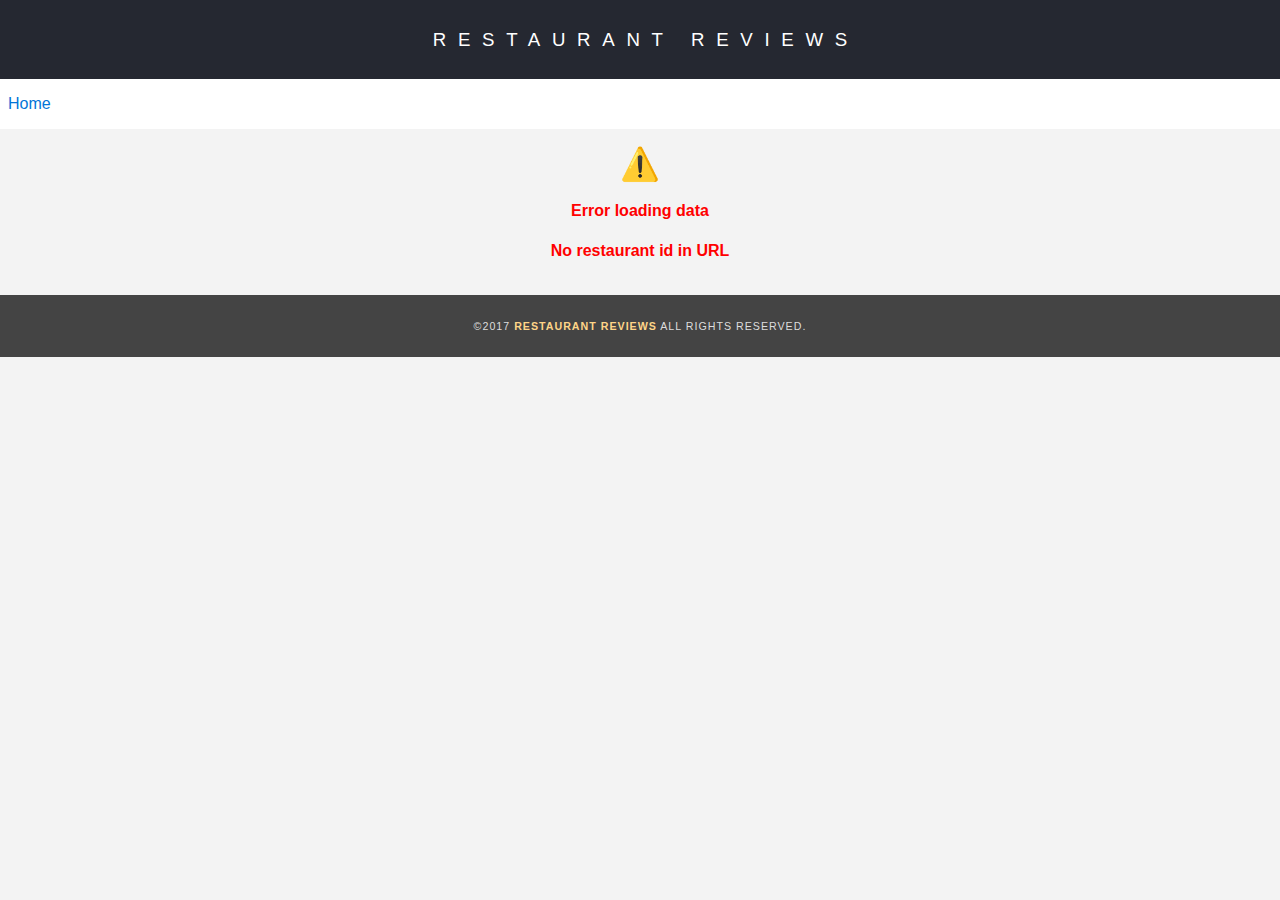
<file: restaurant.html>
<!DOCTYPE html>
<html lang="en">

<head>
  <meta charset="utf-8">
  <meta name="viewport" content="width=device-width, initial-scale=1">
  <meta name="theme-color" content="#000">
  <link rel="manifest" href="/manifest.json">
  <link rel="stylesheet" href="css/styles.css" type="text/css">
  <title>Restaurant Info</title>
</head>

<body class="restaurant-details">
  <header>
    <a aria-label="home" href="/">Restaurant Reviews</a>
  </header>

  <nav>
    <ul id="breadcrumb" >
      <li><a href="/">Home</a></li>
    </ul>
  </nav>
  <div hidden id="error" class="error"><p>Error loading data</p></div>
  <main>
    <div class="info">
      <div class="map"><div id="map" role="application" aria-label="Google Maps showing restaurant locations"></div></div>
      <div class="title"><h1 class="restaurant-name"></h1></div>
      <div class="image-hours">
        <div class="image">
          <div class="x x4-3"><img id="restaurant-img" /></div>
          <p aria-label="cuisine type" id="restaurant-cuisine"></p>
        </div>
        <div class="hours">
          <button class="favorite"></button>
          <p aria-label="address" id="restaurant-address"></p>
          <table aria-label="hours" id="restaurant-hours"></table>
        </div>
      </div>

    </div>

    <button class="write-review">✎ Write a Review</button>
    <section id="reviews-container">
      <ul id="reviews-list"></ul>
    </section>

  </main>

  <footer id="footer">
    ©2017 <a href="/"><strong>Restaurant Reviews</strong></a> All Rights Reserved.
  </footer>

  <div class="modal add-review-modal" aria-hidden="true">
    <div class="modal-content">
      <button tabindex="-1" type="button" class="modal-close"></button>
      <h2>Add Your Review</h2>
      <div class="view">
        <div class="success" tabindex="-1">
          <div>
            <p>
              Your review was added.  See how it looks!
            </p>
            <p>
              <button class="primary success-done" tabindex="0">Awesome</button>
            </p>
          </div>
        </div>

        <div class="form">
          <form>
            <input type="hidden" name="rating" value="0" />
            <div class="review-rating clearfix" arial-label="Rating">
              <i tabindex="0" aria-role="button" aria-label="One Star"></i>
              <i tabindex="0" aria-role="button" aria-label="Two Stars"></i>
              <i tabindex="0" aria-role="button" aria-label="Three Stars"></i>
              <i tabindex="0" aria-role="button" aria-label="Four Stars"></i>
              <i tabindex="0" aria-role="button" aria-label="Five Stars"></i>
            </div>
            <label for="form-name">Your First Name</label>
            <input id="form-name" type="text" name="name">
            <label for="form-comments">Comments</label>
            <textarea id="form-comments" tabindex="0" placeholder="Describe your experience..." name="comments" rows="5"></textarea>
            <div class="error">Nope!</div>
            <div class="buttons">
              <button tabindex="0" class="cancel" type="button">Cancel</button>
              <button tabindex="0" type="submit" class="primary">Submit</button>
            </div>
          </form>
        </div>
      </div>
    </div>
  </div>

  <script src="js/global.js"></script>
  <script src="js/lib/idb.js"></script>
  <script src="js/dbhelper.js"></script>
  <script src="js/restaurant_info.js"></script>
  <script async defer onerror="_googleMapError()" src="https://maps.googleapis.com/maps/api/js?key=AIzaSyCfLwHF5bdR9Es0vfnO1SPW_KjP95d4YV0&libraries=places&callback=_googleMapInit"></script>
</body>

</html>
</file>
<file: css/styles.css>
@charset "utf-8";
/* CSS Document */

body {
  background-color: #f3f3f3;
	margin: 0;
	position:relative;
  font-family: Arial, Helvetica, sans-serif;
  font-size: 16px;
}
td,th,p{
  font-size: 0.833rem;
  color: #333;
  line-height: 1.5;
}
ul, li {
	color: #333;
}
a {
	color: orange;
	text-decoration: none;
}
a:hover, a:focus {
	color: #3397db;
	text-decoration: none;
}
a img{
	border: none 0px #fff;
}
img {
  width: 100%;
}
h1, h2, h3, h4, h5, h6 {
  margin: 0 0 20px;
}
h1 {
  color: #a95b00;
  background: #fff;
  font-size: 1.5rem;
  font-weight: 200;
  letter-spacing: 0;
  padding: 1.5em 0.5rem;
  margin: 0;
  text-transform: uppercase;
  line-height: 1.25em;
}
article, aside, canvas, details, figcaption, figure, footer, header, hgroup, menu, nav, section {
	display: block;
}

header {
  background-color: #252831;
  text-align: center;
}
header a {
  color: #fff;
  font-size: 1.167rem;
  line-height: 1.25em;
  font-weight: 200;
  letter-spacing: 0.625em;
  text-transform: uppercase;
  display: inline-block;
  margin: 0 auto;

  /* acocmmodate letter spacing padding on left */
  padding: 1.5em 0 1.5em 0.625em;
}

main {
  min-height: 100%;
  overflow: hidden;
}
nav {
  background: #fff;
}

main,
#breadcrumb {
  max-width: 100rem;
  margin: 0 auto;
}

#footer {
  background-color: #444;
  color: #ddd;
  font-size: 0.667rem;
  letter-spacing: 1px;
  padding: 25px;
  text-align: center;
  text-transform: uppercase;
}
#footer a {
  color: #ffd588;
}

.error {
  padding: 1rem;
  text-align: center;
}
.error:before {
  content: '⚠️';
  font-size: 2rem;
}
.error, .error * {
  color: #f00;
  font-weight: bold;
  font-size: 1rem;
}

.clearfix:after {
  content: "";
  display: table;
  clear: both;
}

/* ================= Fixed Aspect Ratio Divs (i.e. For Images) ====================
   - prevents page jumping when slow images load
   - set padding-bottom to height/width
*/
.x {
  position: relative;
}
.x:before {
  display: block;
  content: "";
}
.x > * {
  position: absolute;
  top: 0;
  left: 0;
  width: 100%;
  height: 100%;
}

.x4-3:before {
  padding-top: calc(3/4*100%);
}


/* ====================== Modal ====================== */
.modal {
  position: fixed;
  top: 0;
  right: 0;
  bottom: 0;
  left: 0;
  background: rgba(0,0,0, 0.8);

  will-change: opacity;
  opacity: 0;
  transition: opacity .25s ease;
  pointer-events: none;
}
body.modal-active .modal {
  opacity: 1;
  pointer-events: all;
}
body.modal-active {
  /* prevent background scrolling */
  overflow: hidden;
}
.modal-content {
  background: #fff;
  padding: 1rem;
  position: relative;
  text-align: left;
  overflow: hidden;
  min-width: 300px;
  height: 100%;
}
.modal-close {
  position: absolute;
  right: 0;
  top: 0;
  /*right: .25rem;*/
  background: none;
  display: block;
  height: 3.5rem;
  width: 3.5rem;
  font-size: 1.5rem;
  border: none;
  color: #aaa;
  cursor: pointer;
}
.modal-close:before {
  content: '✕';
}
.modal-close:hover {
  color: #000;
}
.modal h2 {
  margin: 0 0 1em;
  padding: 0;
  font-weight: normal;
  font-size: 1.5rem;
  line-height: 1em;
}

.favorite {
  display: inline-block;
  padding: .5rem;
  margin: 0;
  border: 0;
  background: none;
  cursor: pointer;
}
.favorite:before {
  display: block;
  width: 2rem;
  height: 2rem;
  content: url('data:image/svg+xml;utf8,<svg role="img" xmlns="http://www.w3.org/2000/svg" viewBox="0 0 512 512"><path fill="%23ccc" d="M458.4 64.3C400.6 15.7 311.3 23 256 79.3 200.7 23 111.4 15.6 53.6 64.3-21.6 127.6-10.6 230.8 43 285.5l175.4 178.7c10 10.2 23.4 15.9 37.6 15.9 14.3 0 27.6-5.6 37.6-15.8L469 285.6c53.5-54.7 64.7-157.9-10.6-221.3zm-23.6 187.5L259.4 430.5c-2.4 2.4-4.4 2.4-6.8 0L77.2 251.8c-36.5-37.2-43.9-107.6 7.3-150.7 38.9-32.7 98.9-27.8 136.5 10.5l35 35.7 35-35.7c37.8-38.5 97.8-43.2 136.5-10.6 51.1 43.1 43.5 113.9 7.3 150.8z"></path></svg>');
}
.favorite.is-favorite:before {
  content: url('data:image/svg+xml;utf8,<svg role="img" xmlns="http://www.w3.org/2000/svg" viewBox="0 0 512 512"><path fill="%23f00" d="M462.3 62.6C407.5 15.9 326 24.3 275.7 76.2L256 96.5l-19.7-20.3C186.1 24.3 104.5 15.9 49.7 62.6c-62.8 53.6-66.1 149.8-9.9 207.9l193.5 199.8c12.5 12.9 32.8 12.9 45.3 0l193.5-199.8c56.3-58.1 53-154.3-9.8-207.9z"></path></svg>');
}

/* ====================== Reviews Modal ====================== */
.add-review-modal .view {
  position: relative;
}
.add-review-modal .success {
  position: relative;
  position: absolute;
  background: #fff;

  align-items:  center;
  text-align: center;
  justify-content: center;

  top: 0;
  left: 0;
  width: 100%;
  height: 100%;

  display: none;
}
.add-review-modal .success.active {
  display: flex;
}
.add-review-modal .success p {
  font-size: 1rem;
}
.add-review-modal label {
  color: #333;
  font-weight: bold;
  margin: 1em 0 .5em;
  display: block;
}
.add-review-modal .error {
  font-size: 1rem;
  text-align: left;
  line-height: 1em;
  margin: 0 0 .5em;
  padding: .2em 0;
  font-weight: normal;
  opacity: 0;
}
.add-review-modal .error.active {
  transition: opacity .25s ease-in;
  opacity: 1;
}
.add-review-modal .error:before {
  content: none;
}
.add-review-modal .review-rating {
  margin: 0 0 1rem;
  font-size: 2rem;
}
.add-review-modal, input[type=text],
.add-review-modal textarea {
  width: 100%;
  box-sizing: border-box;
  padding: .5em;
  font-size: 1rem;
  border: 2px solid #ccc;
}
.add-review-modal .buttons {
  text-align: right;
}
.add-review-modal .view button {
  border: none;
  cursor: pointer;
  background: #eaeaea;
  font-size: 1rem;
  padding: .5em 1em;
  margin-left: .5em;
}
.add-review-modal button.primary {
  background: #3f88ff;
  color: white;
}
.add-review-modal .review-rating i {
  padding: .25rem;
  cursor: pointer;
}
.add-review-modal .review-rating i:before {
  color: #e0e0e0;
}
.add-review-modal .review-rating i.active:before {
  color: #f18200;
}



/* ====================== Navigation ====================== */
#breadcrumb {
    padding: 0 .5rem;
    list-style: none;
    font-size: 1rem;
    margin: 0 auto;
}

/* Display list items side by side */
#breadcrumb li {
    display: inline;
    font-size: 1em;
}

/* Add a slash symbol (/) before/behind each list item */
#breadcrumb li+li:before {
    padding: 8px;
    color: black;
    content: "/\00a0";
}

/* Add a color to all links inside the list */
#breadcrumb a {
    display: inline-block;
    padding: 1em 0;
    color: #0275d8;
    text-decoration: none;
}

/* Add a color on mouse-over */
#breadcrumb a:hover {
    color: #01447e;
    text-decoration: underline;
}
/* ====================== Map ====================== */
#map {
  height: 250px;
  width: 100%;
  background-color: #ccc;
}
#map.init-error {
  display: flex;
  align-items:  center;
  text-align: center;
  justify-content: center;
}
#map.init-error:after {
  display: block;
  font-size: .8rem;
  color: #a00;
  content: '⚠️ Map failed to initialize';
}
/* ====================== Restaurant Filtering ====================== */
.filter-options {
  width: 100%;
  background-color: #3397DB;
  align-items: center;
  padding: 1em 0;
}
.filter-options h2 {
  color: #000;
  font-size: 1rem;
  font-weight: normal;
  line-height: 1;
  margin: 0 20px;
}
.filter-options select {
  background-color: #fff;
  border: 1px solid #fff;
  font-size: 0.917rem;
  height: 2.5rem;
  letter-spacing: 0;
  margin: 1rem 0rem .5rem 1rem;
  padding: 0 1rem;
  width: 180px;
  box-sizing: border-box;
}

/* ====================== Restaurant Listing ====================== */
#restaurants-list {
  list-style: outside none none;
  margin: 0;
  padding: 0;
  text-align: center;
}
#restaurants-list li {
  background-color: #fff;
  margin: 0;
  text-align: left;
  overflow: hidden;
}
#restaurants-list .restaurant-photo {
  font-size: 0;
}
#restaurants-list .restaurant-info {
  padding: 0 1em 4rem;
}
#restaurants-list .restaurant-info .favorite {
  float: right;
  margin-top: 0.5em;
  margin-right: -0.5rem;
}

#restaurants-list .restaurant-img {
  background-color: #ccc;
  display: inline-block;
  margin: 0;
  padding: 0;
}
#restaurants-list li h2 {
  color: #884900;
  font-size: 1.167rem;
  font-weight: 200;
  letter-spacing: 0;
  line-height: 1.3;
  margin-top: 1em;
  margin-bottom: 0;
  text-transform: uppercase;
}
#restaurants-list p {
  font-size: 0.917rem;
  line-height: 1.25em;
  margin: .5em 0;
}
#restaurants-list li a {
  background-color: orange;
  color: #000;
  display: inline-block;
  font-size: 0.833rem;
  margin-top: 1em;
  padding: 8px 20px 10px;
  text-align: center;
  text-decoration: none;
  text-transform: uppercase;
}

/* ====================== Restaurant Details ====================== */
.restaurant-details .image {
  position: relative;
  font-size: 0;
}
.restaurant-details .hours {
  padding: 1rem;
  background: #fff;
}
.restaurant-details .favorite {
  margin-left: -0.5rem;
  opacity: 0; /* hide until JS enables */
}
.restaurant-details .hours td span {
  white-space: nowrap;
}
#restaurant-address {
  font-size: 1rem;
  margin: 10px 0px;
}
#restaurant-cuisine {
  background-color: rgba(50,50,50, 0.85);
  color: #fff;
  font-size: 1rem;
  font-weight: 300;
  letter-spacing: 10px;
  box-sizing: border-box;
  margin: 0;
  padding: 1em;
  text-align: center;
  text-transform: uppercase;
  position: absolute;
  left: 0;
  bottom: 0;
  width: 100%;
}

button.write-review {
  margin: 2rem 1rem 0;
  display: inline-block;
  border: 0;
  color: #000;
  font-size: 1rem;
  padding: 1em;
  background-color: orange;
}


.review {
  background: #fff;
  margin: 2rem 1rem;
  box-shadow: 0 0 5px 0 #ccc;
  border-radius: 20px 0 20px 0;
  overflow: hidden;
  flex: 1;
}
.no-reviews {
  padding: 2rem;
  margin: 2rem 1rem;
  font-size: 1rem;
  background: #fff;
  box-shadow: 0 0 5px 0 #ccc;
}
.review > div {
  padding: 1rem;
}
.review-heading {
  color: #fff;
  background: #333;
  font-size: 1.2rem;
  letter-spacing: 2px;
}
.review-date {
  float: right;
  font-weight: normal;
  font-size: .6em;
  color: #ccc;
  line-height: 1.2rem;
  display: inline-block;
}
.review-body p {
  margin-bottom: 0;
}
.review-rating i {
  padding: 0;
  border: 0;
  margin: 0;
  font-style: normal;
  float: left;
  width: 1em;
  display: inline-block;
  line-height: 1em;
  vertical-align: middle;;
}
.review-rating i:before {
  content: "★";
  color: #ccc;
}
.review-rating i[checked]:before {
  color: #f18200;
}


#reviews-list {
  margin: 0;
  padding: 0;
}
#reviews-list li {
  display: block;
  list-style-type: none;
}
#restaurant-hours td {
  vertical-align: top;
  color: #666;
}
#restaurant-hours {
  border-collapse: collapse;
}
#restaurant-hours td:first-child {
  font-weight: bold;
  padding-right: .5em;
}

@media (max-width: 438px) {
  header a {
    line-height: 1.5em;
    padding-top: .7em;
    padding-bottom: .7em;
  }

  .filter-options select {
    width: calc(100% - 2rem);
  }
}

@media (min-width: 500px) {
  #restaurants-list li {
    display: flex;
    flex-direction: row;
    margin: 2rem 1rem;
    box-shadow: 0 0 5px 0 #ccc;
  }
  #restaurants-list li h2 {
    margin-top: .5rem;
  }
  #restaurants-list .restaurant-photo {
    width: 60%;
  }
  #restaurants-list .restaurant-info {
    width: 40%;
    padding-bottom: 0;
  }

  .modal {
    display: flex;
    align-items:  center;
    text-align: center;
    justify-content: center;
  }
  .modal-content {
    height: auto;
    border-radius: 4px;
    min-width: 400px;
  }
}


@media (min-width: 550px) {
  #restaurants-list .restaurant-photo {
    width: 50%;
  }
  #restaurants-list .restaurant-info {
    width: 50%;
  }
}

@media (min-width: 600px) {
  #restaurants-list .restaurant-photo {
    width: 40%;
  }
  #restaurants-list .restaurant-info {
    width: 60%;
    box-sizing: border-box;
  }

  #reviews-list {
    display: flex;
    flex-wrap: wrap;
    margin-top: 2rem;
  }
  #reviews-list li {
    display: flex;
    width: 50%;
  }
  .review {
    margin: 0 1rem 2rem;
  }
}


@media (min-width: 650px) {
  #restaurants-list {
    display: flex;
    flex-direction: row;
    flex-wrap: wrap;
    margin-bottom: 1rem;
  }
  #restaurants-list li {
    width: calc(50% - 1.5rem);
    display: block;
    margin: 1rem 1rem 0;
    margin-right: 0;
    box-shadow: 0 0 5px 0 #ccc;
  }
  #restaurants-list li h2 {
    margin-top: 1rem;
  }
  #restaurants-list .restaurant-photo {
    width: 100%;
  }
  #restaurants-list .restaurant-info {
    width: 100%;
    padding-bottom: 1rem;
  }
}

@media (min-width: 700px) {
  .restaurant-details .image-hours {
    display: flex;
    border-top: 1px solid #ccc;
    border-bottom: 1px solid #ccc;
  }
  .restaurant-details .image {
    width: 45%;
  }
  .restaurant-details .hours {
    padding-top: 0;
    flex: 1;
  }
}

@media (min-width: 800px) {
  h1 {
    background: none;
  }
  .restaurant-details .info {
    display: flex;
    flex-wrap: wrap;
  }
  .restaurant-details .info > div {
    box-sizing: border-box;
  }
  .restaurant-details .title {
    order: 1;
    width: 100%;
  }
  .restaurant-details .image-hours {
    display: block;
    width: 40%;
    max-width: 400px; /* max display width of images */
    order: 2;
    border: none;
  }
  .restaurant-details .image {
    width: auto;
  }
  .restaurant-details .map {
    flex: 1;
    order: 3;
  }
  .restaurant-details #map {
    width: 100%;
    height: 100%;
  }
  .restaurant-details .hours {
    padding-top: 1rem;
  }
}

@media (min-width: 910px) {
  #restaurants-list li {
    width: calc((100% / 3) - 1.3333333rem);
  }
}

@media (min-width: 1250px) {
  #restaurants-list li {
    width: calc((100% / 4) - 1.25rem);
  }
  #reviews-list li {
    display: flex;
    width: 33.333%;
  }
}

@media (min-width: 1600px) {
  #restaurants-list li {
    width: calc((100% / 5) - 1.2rem);
  }
}
</file>
